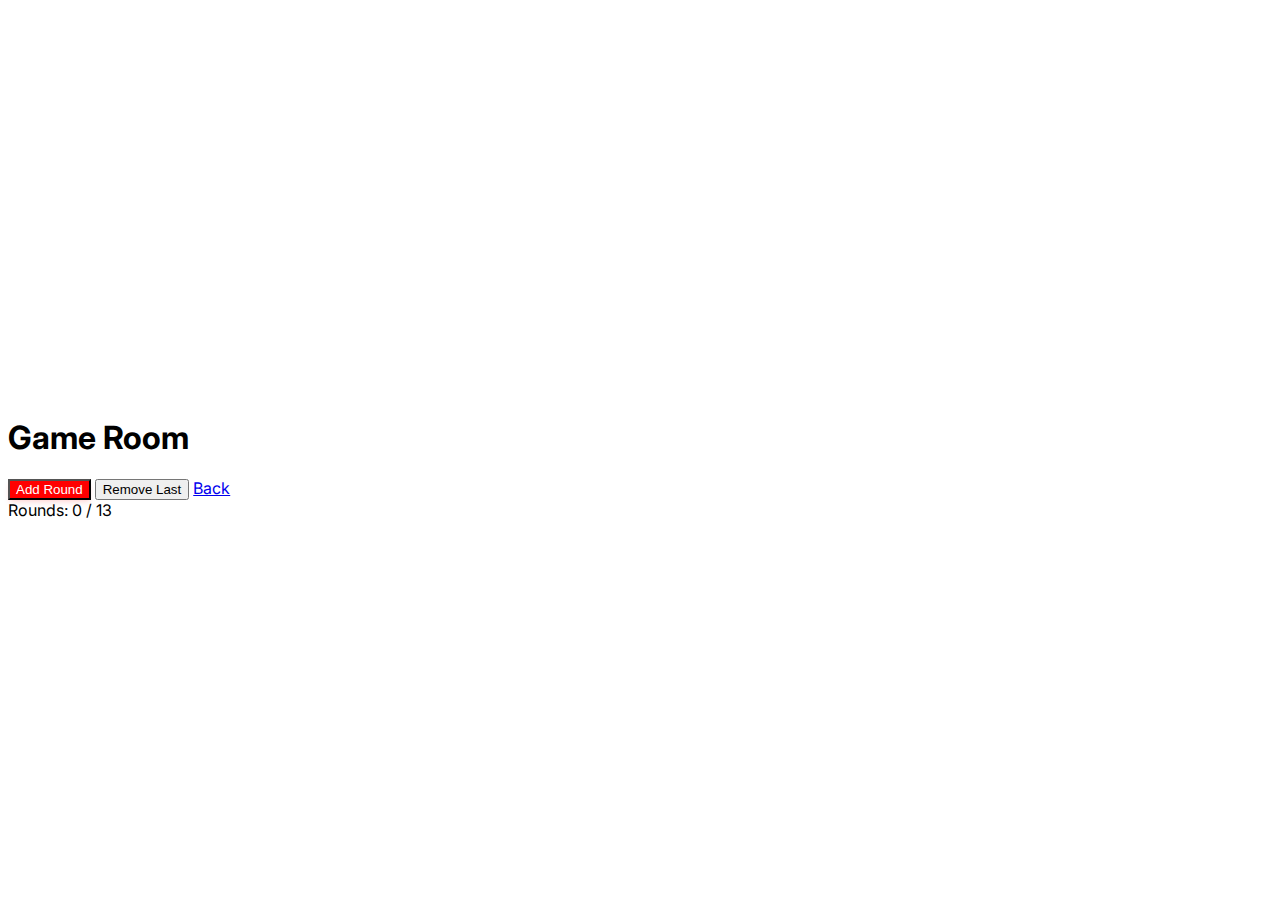
<file: scoresheet.html>
<!doctype html>
<html lang="en">
<head>
<meta charset="utf-8" />
<meta name="viewport" content="width=device-width,initial-scale=1" />
<title>Score Sheet</title>
<link rel="stylesheet" href="style.css">
</head>
<body>
<div class="app" role="application">
<div class="overlay" aria-hidden></div>
<div class="content">
<header>
<div>
<h1>Game Room</h1>
<div id="playersList" class="sub"></div>
</div>
<div class="controls">
<button id="addRound" class="btn-primary">Add Round</button>
<button id="removeRound" class="btn-ghost">Remove Last</button>
<a href="index.html" class="btn-ghost">Back</a>
</div>
</header>


<div class="panel">
<div class="scoreboard">
<table id="scoreTable">
<thead>
<tr id="tableHead"></tr>
</thead>
<tbody id="tableBody"></tbody>
</table>
</div>
<footer>
<div class="totals" id="totals"></div>
<div class="muted">Rounds: <span id="roundCount">0</span> / 13</div>
</footer>
</div>
</div>
</div>
<script src="script.js"></script>
</body>
</html>
</file>
<file: style.css>
@import url('https://fonts.googleapis.com/css2?family=Inter:wght@400;500;700&display=swap');
body {
    font-family: 'Inter', sans-serif;
    /* Using a placeholder image for portability, update the URL to your preferred background or local file path */
    background-image: url('https://placehold.co/1920x1080/000000/FFFFFF/png?text=Game+Background');
    background-size: cover;
    background-position: center;
    background-attachment: fixed;
    min-height: 100vh;
    display: flex;
    justify-content: center;
    align-items: center;
    flex-direction: column;
}
.bg-overlay {
    position: fixed;
    top: 0;
    left: 0;
    width: 100%;
    height: 100%;
    background-color: rgba(0, 0, 0, 0.8);
    backdrop-filter: blur(2px);
    z-index: 0;
}
.container-card {
    background-color: rgb(5 5 5 / 20%);
    backdrop-filter: blur(10px);
    border-radius: 1rem;
    box-shadow: 0 4px 6px rgba(0, 0, 0, 0.1), 0 1px 3px rgba(0, 0, 0, 0.08);
    z-index: 1;
    width: 95%;
    max-width: 800px;
    padding: 1.5rem;
    margin: 1.5rem auto;
    color: white;
    border: 1px solid rgba(255, 255, 255, 0.2);
    box-sizing: border-box;
    overflow-y: auto;
}
.form-input {
    background-color: rgba(255, 255, 255, 0.2);
    border: 1px solid rgba(255, 255, 255, 0.3);
    color: white;
    border-radius: 0.5rem;
    padding: 0.5rem 0.75rem;
    transition: all 0.2s;
    text-align: center;
}
select, option {
    background-color: rgba(50, 50, 50, 0.9);
    color: white;
}
.form-input:focus {
    outline: none;
    background-color: rgba(255, 255, 255, 0.3);
}
.form-input::placeholder {
    color: rgba(255, 255, 255, 0.7);
}
.btn {
    padding: 0.75rem 1.5rem;
    border-radius: 0.75rem;
    font-weight: 600;
    transition: all 0.2s;
}
.btn-primary {
    background-color: #ff0000;
    color: white;
    box-shadow: 0 4px 6px -1px rgb(255 0 0 / 0.1), 0 2px 4px -2px rgb(255 0 0 / 0.1);
}
.btn-primary:hover:not(:disabled) {
    background-color: #cc0000;
    transform: translateY(-2px);
}
.btn-secondary {
    background-color: rgba(255, 255, 255, 0.1);
    color: white;
    border: 1px solid rgba(255, 255, 255, 0.3);
}
.btn-secondary:hover:not(:disabled) {
    background-color: rgba(255, 255, 255, 0.2);
    transform: translateY(-2px);
}
.btn:disabled {
    opacity: 0.5;
    cursor: not-allowed;
    transform: none;
}
.btn-modal-cancel {
    background-color: #2d3748;
    color: white;
    padding: 0.75rem 1.5rem;
    border-radius: 0.75rem;
    font-weight: 600;
    transition: all 0.2s;
}
.btn-modal-cancel:hover {
    background-color: #1a202c;
    transform: translateY(-2px);
}
.input-score {
    width: 45px; /* Adjusted width for better fit on small screens */
    padding: 0.25rem;
    text-align: center;
    border-radius: 0.375rem;
    background-color: white;
    color: #1a202c;
    border: 1px solid rgba(255, 255, 255, 0.2);
    font-size: 0.7rem; /* Adjusted font size */
    transition: border-color 0.2s;
}
.input-score:focus {
    outline: none;
    background-color: #f7fafc;
}
.table-container {
    width: 100%;
}
table {
    width: 100%;
    border-collapse: separate;
    border-spacing: 0.5rem;
    table-layout: fixed;
}
th, td {
    padding: 0.5rem 0.1rem; /* Reduced padding for better fit */
    text-align: center;
    background-color: transparent;
    border-radius: 0.5rem;
}
th {
    background-color: rgba(255, 255, 255, 0.15);
    font-weight: 700;
}
tr.total-row td {
    background-color: rgba(255, 255, 255, 0.2);
    font-weight: 700;
}
.table-header {
    border-radius: 0.5rem;
    overflow: hidden;
}
.round-completed {
    background-color: rgba(255, 255, 255, 0.05);
    pointer-events: none;
}
.round-completed input {
    background-color: rgba(255, 255, 255, 0.05);
    color: white;
}
.modal-overlay {
    position: fixed;
    top: 0;
    left: 0;
    width: 100%;
    height: 100%;
    background-color: rgba(0, 0, 0, 0.5);
    display: flex;
    justify-content: center;
    align-items: center;
    z-index: 10;
}
.modal-content {
    background-color: rgba(255, 255, 255, 0.9);
    backdrop-filter: blur(10px);
    border-radius: 1rem;
    box-shadow: 0 8px 16px rgba(0, 0, 0, 0.3);
    padding: 2rem;
    max-width: 400px;
    text-align: center;
    color: #1a202c;
}
.error-message {
    color: #ff0000;
    font-weight: 500;
}
.input-error {
    border-color: #ff0000;
    border-width: 2px;
}
</file>
